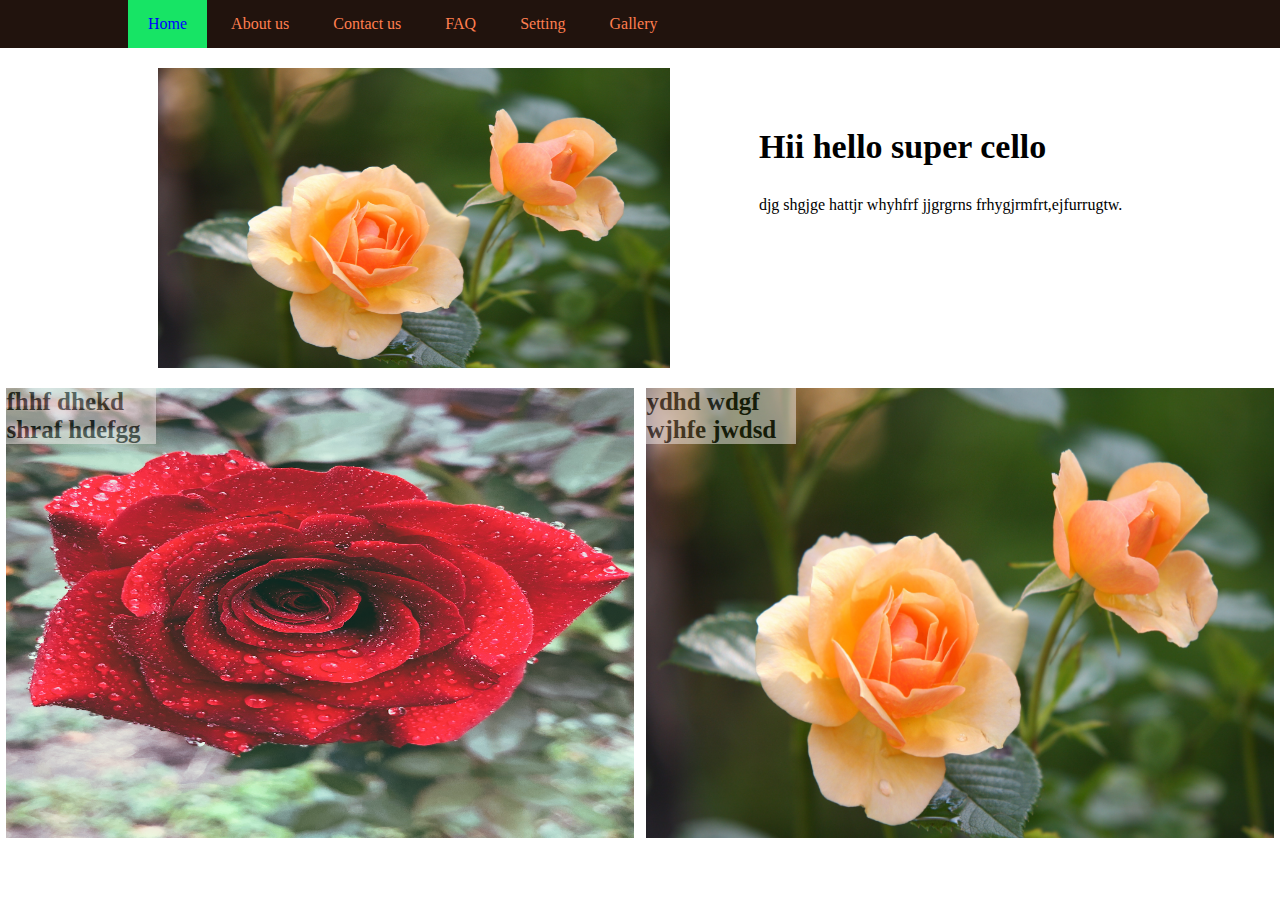
<file: index.html>
<!DOCTYPE html>
<html lang="en">
<head>
    <meta charset="UTF-8">
    <meta name="viewport" content="width=device-width, initial-scale=1.0">
    <title>Document</title>
    <link rel="stylesheet" href="css/style.css">

</head>
<body>
    <nav>
        <div class="container">
            <a href="">Home</a>
            <a href="">About us</a>
            <a href="">Contact us</a>
            <a href="">FAQ</a>
            <a href="">Setting</a>
            <a href="">Gallery</a>

        </div>
    </nav>
    <section id="banner">
        <div class="container">
          <div class="box">
            <img src="pexels-pixabay-39517.jpg" alt="">
            <div class="content">
                <h1>Hii hello super cello</h1>
                <p>
                    djg shgjge hattjr whyhfrf jjgrgrns 
                    frhygjrmfrt,ejfurrugtw.
                </p>
            </div>
          </div>
        </div>
    </section>
    <section id="feature">
       <div class="box1">
            <img src="photoooo.png" alt="">
            <h2>fhhf dhekd shraf hdefgg</h2>      
       </div>
       <div class="box1">
            <img src="pexels-pixabay-39517.jpg" alt="">
            <h2>ydhd wdgf wjhfe jwdsd </h2>
       </div>

    </section>
</body>
</html>
</file>
<file: css/style.css>
*{
    margin: 0 auto;
    padding: 0;
    box-sizing: border-box;
}
.container{
    width: 80%;
}
nav{
    background-color: #21130d;
}
nav a{
    color: coral;
    padding: 15px 20px;
    display: inline-block;
    text-decoration: none;
    font-family: Georgia, 'Times New Roman', Times, serif;
    font-size: 16px;
}
nav a:hover{
    background-color: aquamarine;
    color: blue;
}
nav a:first-child{
    background-color: rgb(23, 228, 101);
    color: blue;
}
#banner{}
    .box{
        display: flex;
        padding: 20px 0;
    }
.box img{
    width: 50%;
    height: 300px;
}
.content{
    padding: 30px 0;
   
}
.content h1{
    font-family: Georgia, 'Times New Roman', Times, serif;
    font-size: 34px;
    padding: 30px;

}
.content p{
    font-family: Georgia, 'Times New Roman', Times, serif;
    font-size: 16px;
    padding-left: 30px;
}
#feature{
    display: flex;
}
#feature .box1{
   width: 49%;
   position: relative;
}
.box1 img{
    width: 100%;
    justify-content: space-between;
    height: 450px;
}
.box1 h2{
    font-family: Georgia, 'Times New Roman', Times, serif;
    font-size: 25px;
   background-color: rgb(245, 237, 237);
   position: absolute;
   top: 0;
   width: 150px;
   right: 10;   
   opacity: 0.5;
}
footer{
    background-color: black;
    padding: 30px 0;
}
footer .container{
    display: flex;
}
.footer_box{
    width: 33% ;
    color: white;
}
.footer_box h4{
    font-family: Georgia, 'Times New Roman', Times, serif;
    font-size: 20px;
    padding-bottom: 10px;
    border-bottom: 2px dotted grey;
    display: inline-block;
}
.footer_box ul{
    margin: 10px 0;
    list-style: none;
}
.footer_box ul li{
    padding: 5px 0;
}
.footer_box ul li a{
    color: chartreuse;
    font: normal 16px helvetica;
    text-decoration: none;
}
.footer_box ul li a:hover{
    text-decoration: underline;
}
</file>
